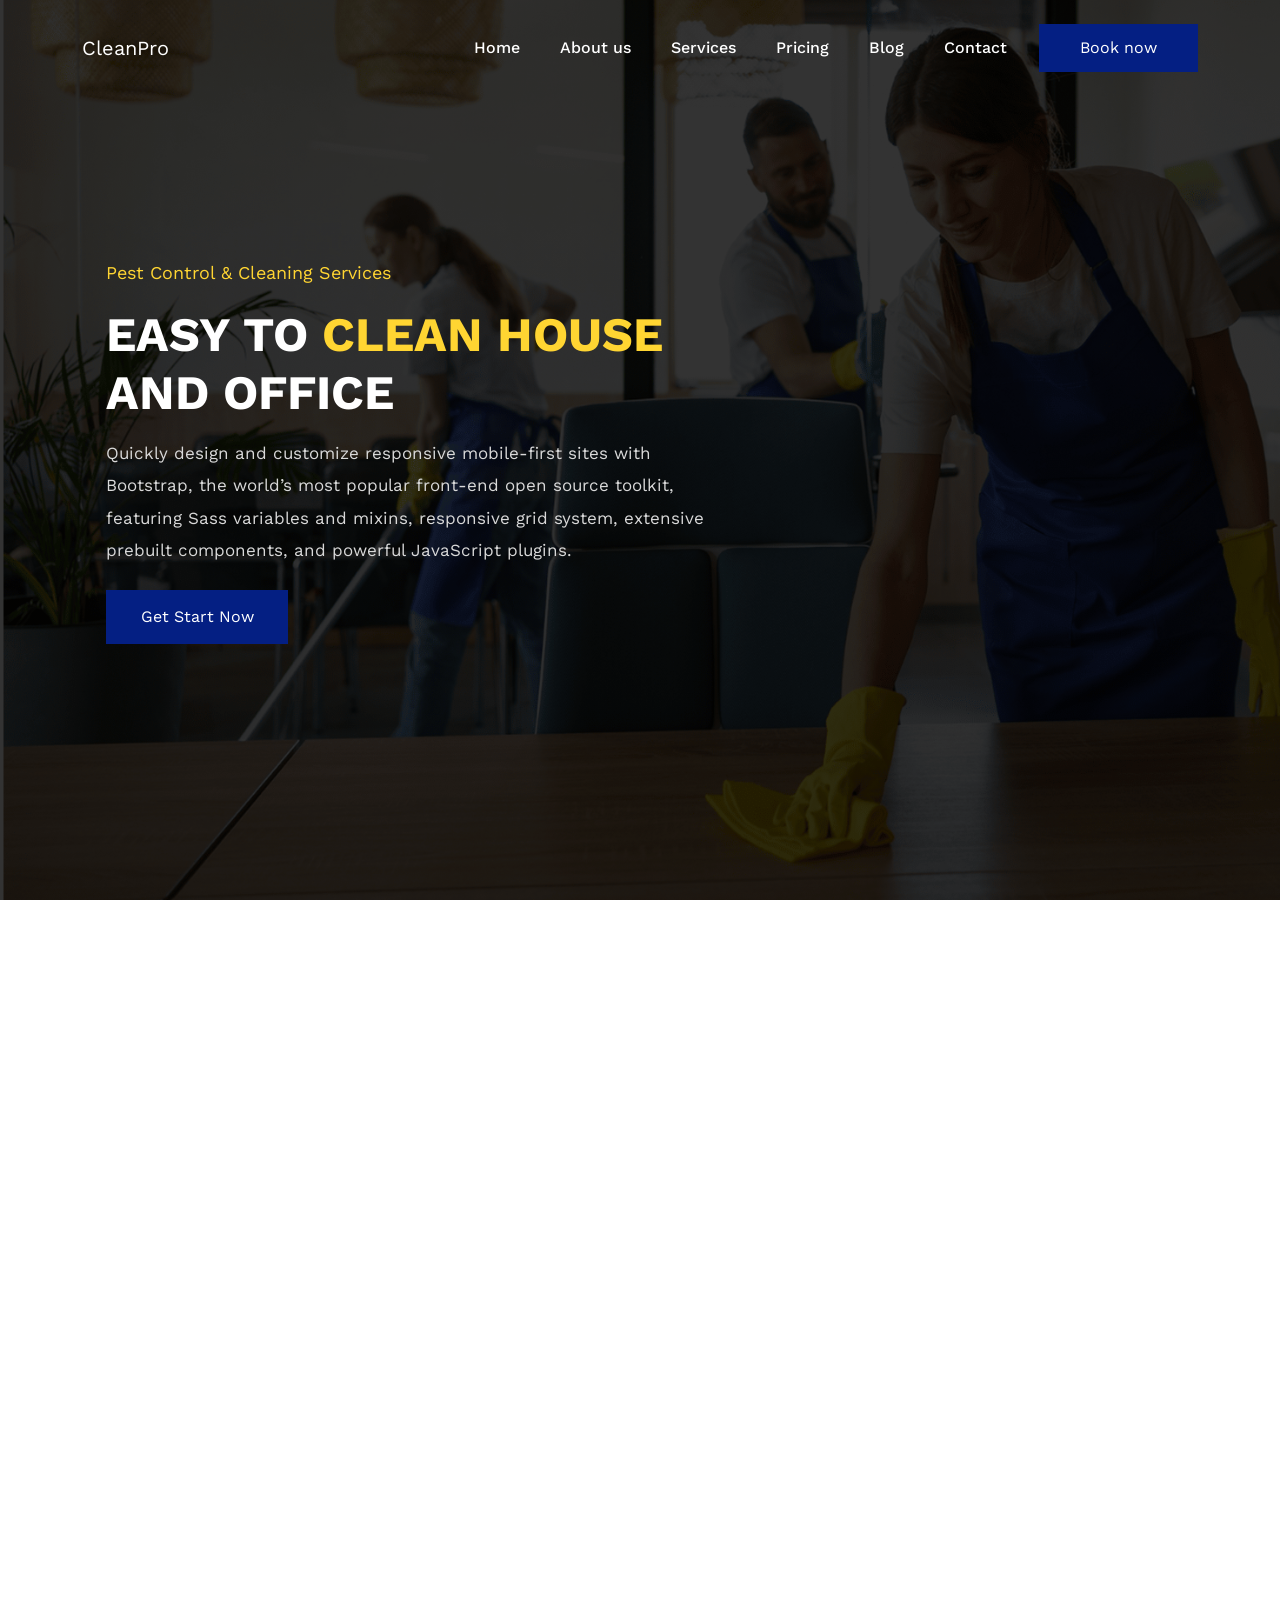
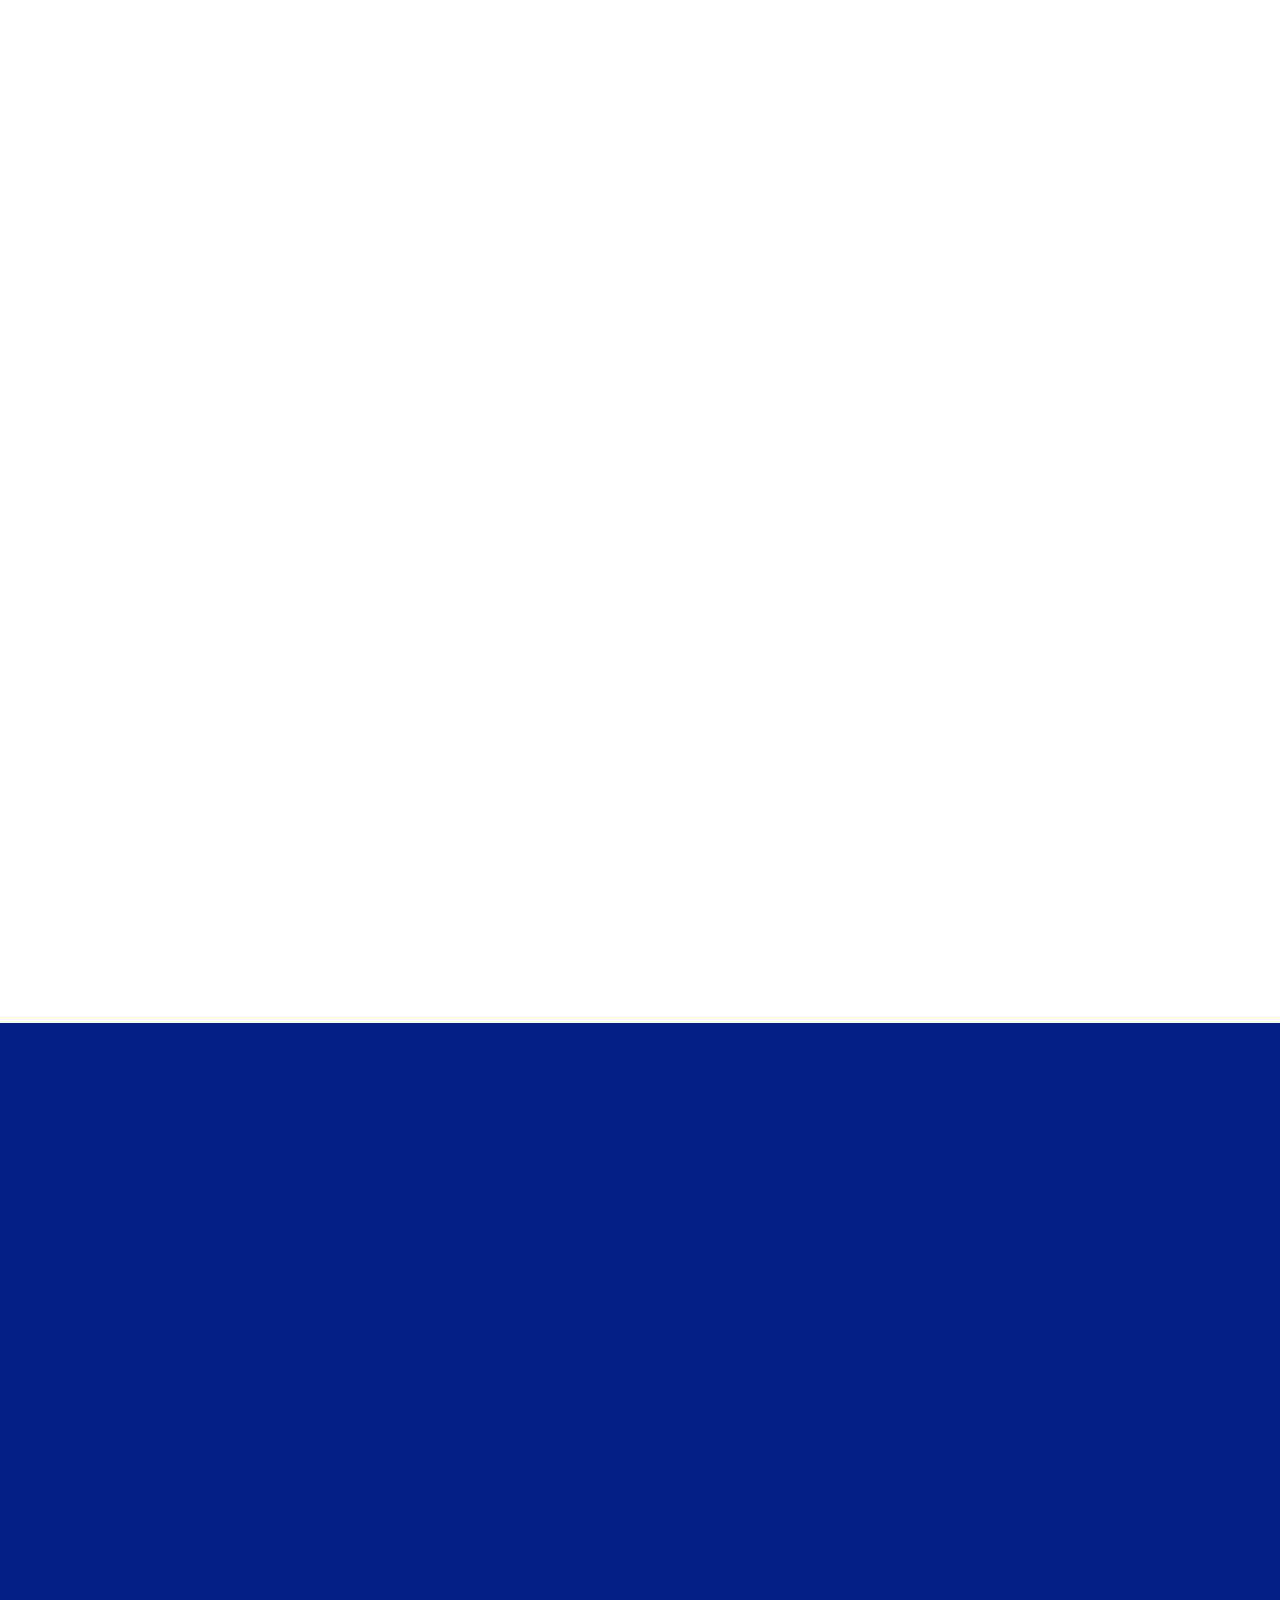
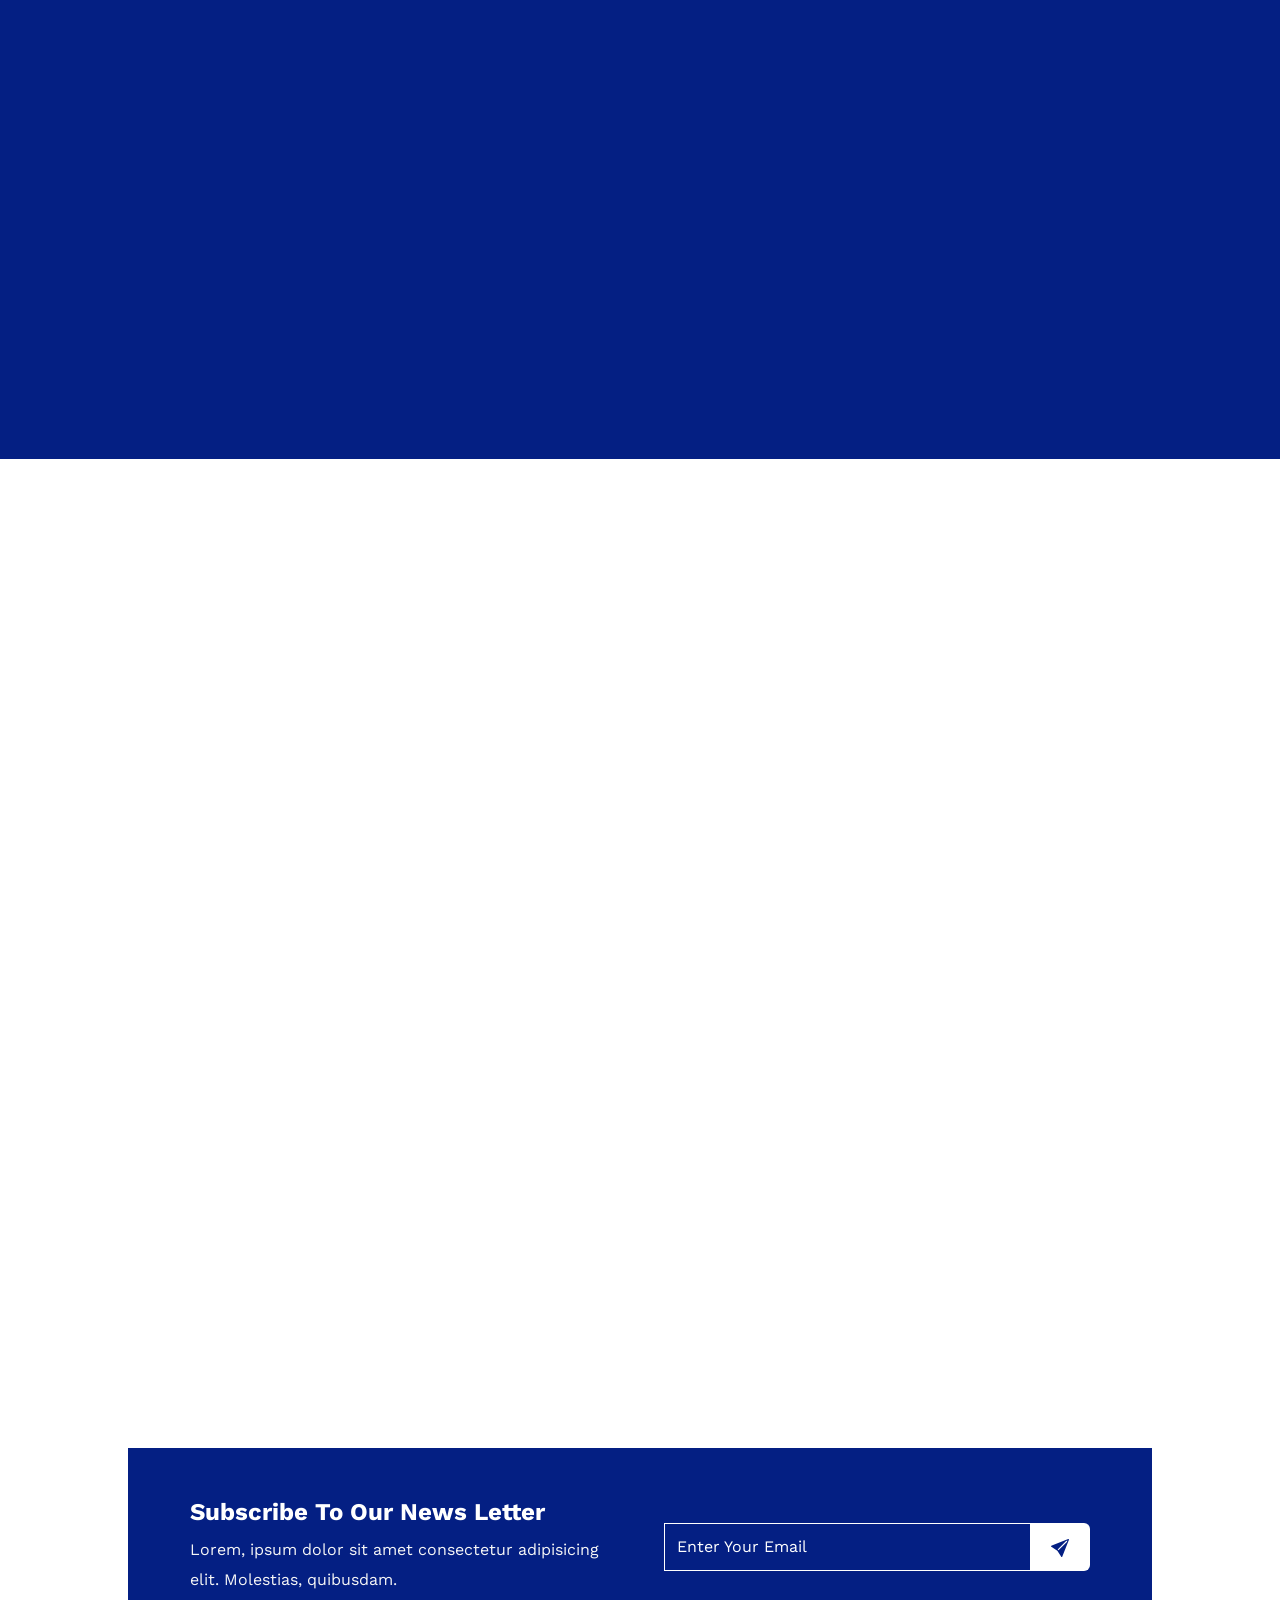
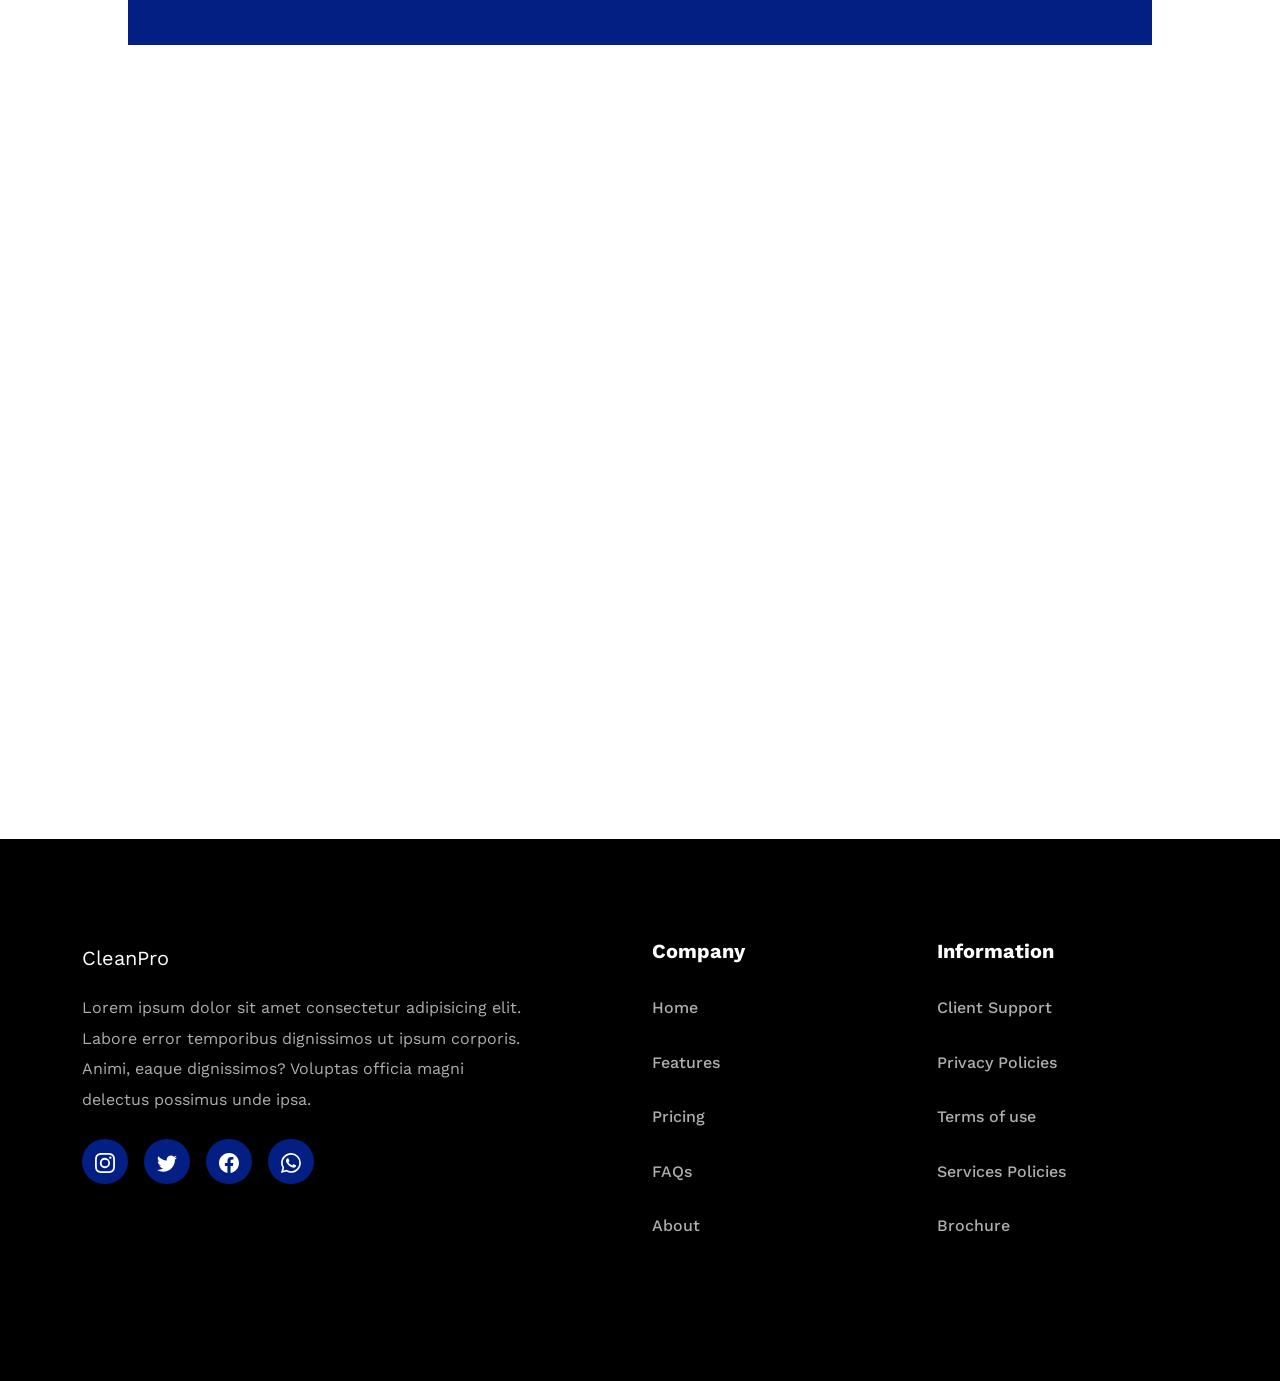
<file: index.html>
<!DOCTYPE html>
<html lang="en">
  <head>
    <meta charset="utf-8" />
    <meta name="viewport" content="width=device-width, initial-scale=1" />
    <meta
      name="description"
      content="Professional cleaning services for homes and offices. Book online today."
    />

    <title>CleanPro - Professional Cleaning Services</title>
    <link
      href="https://cdn.jsdelivr.net/npm/bootstrap@5.3.8/dist/css/bootstrap.min.css"
      rel="stylesheet"
      integrity="sha384-sRIl4kxILFvY47J16cr9ZwB07vP4J8+LH7qKQnuqkuIAvNWLzeN8tE5YBujZqJLB"
      crossorigin="anonymous"
    />

    <link
      href="https://cdn.jsdelivr.net/npm/aos@2.3.4/dist/aos.css"
      rel="stylesheet"
    />

    <link rel="stylesheet" href="css/style.css" />
    <link rel="icon" href="icon/clean-house.svg" type="image/svg+xml" />
  </head>
  <body>
    <main>
      <!-- navbar -->
      <nav
        class="navbar navbar-expand-lg fixed-top py-4 nav-scroll"
        aria-label="Offcanvas navbar large"
      >
        <div class="container">
          <a class="navbar-brand" href="#">CleanPro</a>
          <button
            class="navbar-toggler"
            type="button"
            data-bs-toggle="offcanvas"
            data-bs-target="#offcanvasNavbar2"
            aria-controls="offcanvasNavbar2"
            aria-label="Toggle navigation"
          >
            <span class="navbar-toggler-icon"></span>
          </button>
          <div
            class="offcanvas offcanvas-end bg-offcanvas"
            tabindex="-1"
            id="offcanvasNavbar2"
            aria-labelledby="offcanvasNavbar2Label"
          >
            <div class="offcanvas-header">
              <h5 class="offcanvas-title" id="offcanvasNavbar2Label">
                CleanPro
              </h5>
              <button
                type="button"
                class="btn-close"
                data-bs-dismiss="offcanvas"
                aria-label="Close"
              ></button>
            </div>
            <div class="offcanvas-body">
              <ul
                class="navbar-nav justify-content-lg-end align-items-lg-center flex-grow-1 pe-4 gap-4"
              >
                <li class="nav-item">
                  <a
                    class="nav-link active offcanvas-color"
                    aria-current="page"
                    href="#"
                    >Home</a
                  >
                </li>
                <li class="nav-item">
                  <a class="nav-link offcanvas-color" href="#about-us"
                    >About us</a
                  >
                </li>
                <li class="nav-item">
                  <a class="nav-link offcanvas-color" href="#services"
                    >Services</a
                  >
                </li>
                <li class="nav-item">
                  <a class="nav-link offcanvas-color" href="#pricing"
                    >Pricing</a
                  >
                </li>
                <li class="nav-item">
                  <a class="nav-link offcanvas-color" href="#blog">Blog</a>
                </li>
                <li class="nav-item">
                  <a class="nav-link offcanvas-color" href="#contact"
                    >Contact</a
                  >
                </li>
              </ul>
              <form class="d-flex mt-3 mt-lg-0" role="search">
                <button
                  class="btn btn-primary rounded-0"
                  id="book-nav"
                  type="submit"
                >
                  Book now
                </button>
              </form>
            </div>
          </div>
        </div>
      </nav>
      <!-- //navbar -->
      <!-- hero -->
      <section id="hero" class="min-vh-100 d-flex align-items-center">
        <div class="container">
          <div class="row px-4">
            <div class="col-lg-7">
              <p
                id="hero-title"
                data-aos="fade-right"
                data-aos-duration="1500"
                data-aos-delay="400"
              >
                Pest Control & Cleaning Services
              </p>
              <h3
                class="display-5 fw-bold text-white pt-3"
                data-aos="fade-right"
                data-aos-duration="2000"
                data-aos-delay="800"
              >
                EASY TO <span class="spn-yellow">CLEAN HOUSE</span> AND OFFICE
              </h3>
              <p
                class="mt-3 mb-4 text-light paragraph-size"
                data-aos="fade-right"
                data-aos-duration="2500"
                data-aos-delay="1200"
              >
                Quickly design and customize responsive mobile-first sites with
                Bootstrap, the world’s most popular front-end open source
                toolkit, featuring Sass variables and mixins, responsive grid
                system, extensive prebuilt components, and powerful JavaScript
                plugins.
              </p>
              <div
                class="aos-init"
                data-aos="fade-right"
                data-aos-duration="2500"
                data-aos-delay="1500"
              >
                <a href="#" class="btn btn-primary"> Get Start Now </a>
              </div>
            </div>
          </div>
        </div>
      </section>
      <!-- //hero -->

      <!-- about-us -->
      <section id="about-us">
        <div class="container">
          <div
            class="row flex-lg-row-reverse align-items-center mx-auto justify-content-center g-2"
          >
            <div id="about-before"></div>
            <div
              class="col col-10 col-sm-8 col-lg-5"
              data-aos="fade-up"
              data-aos-duration="1500"
              data-aos-delay="400"
            >
              <img
                src="img/about-us.jpg"
                class="d-block mx-lg-auto img-fluid"
                id="img-about-us"
                alt="about-us"
                width=""
                height=""
                loading="lazy"
              />
            </div>
            <div class="col-1 d-none d-md-block"></div>
            <div class="col-lg-6">
              <h1
                class="display-6 fw-bold text-body-emphasis lh-1 mt-4 mb-3"
                data-aos="fade-up"
                data-aos-duration="1500"
                data-aos-delay="400"
              >
                About us
              </h1>
              <p
                class="lead py-3"
                data-aos="fade-up"
                data-aos-duration="2000"
                data-aos-delay="800"
              >
                Lorem ipsum dolor sit amet, consectetur adipisicing elit.
                Dolores accusantium perferendis illum suscipit dolore fugiat
                quasi, veniam aliquam earum fugit totam ullam libero molestias
                minima!
              </p>
              <div
                data-aos="fade-up"
                data-aos-duration="2000"
                data-aos-delay="1200"
              >
                <div class="list-group">
                  <div class="d-flex gap-3 py-3 border-0" aria-current="true">
                    <img
                      src="icon/shine.svg"
                      alt="shine"
                      width="32"
                      height="32"
                      class="icon-shine flex-shrink-0"
                    />
                    <div class="d-flex gap-2 w-100" style="align-items: center">
                      <div><p class="mb-0">Best Quality</p></div>
                    </div>
                  </div>
                </div>
                <div class="list-group">
                  <div class="d-flex gap-3 py-3 border-0" aria-current="true">
                    <img
                      src="icon/shine.svg"
                      alt="shine"
                      width="32"
                      height="32"
                      class="icon-shine flex-shrink-0"
                    />
                    <div class="d-flex gap-2 w-100" style="align-items: center">
                      <div><p class="mb-0">Affordable Prices</p></div>
                    </div>
                  </div>
                </div>
                <div class="list-group">
                  <div class="d-flex gap-3 py-3 border-0" aria-current="true">
                    <img
                      src="icon/shine.svg"
                      alt="shine"
                      width="32"
                      height="32"
                      class="icon-shine flex-shrink-0"
                    />
                    <div class="d-flex gap-2 w-100" style="align-items: center">
                      <div><p class="mb-0">Standard cleaning tasks</p></div>
                    </div>
                  </div>
                </div>
                <div class="list-group">
                  <div class="d-flex gap-3 py-3 border-0" aria-current="true">
                    <img
                      src="icon/shine.svg"
                      alt="shine"
                      width="32"
                      height="32"
                      class="icon-shine flex-shrink-0"
                    />
                    <div class="d-flex gap-2 w-100" style="align-items: center">
                      <div><p class="mb-0">Next day availability</p></div>
                    </div>
                  </div>
                </div>
                <div class="d-grid d-md-flex justify-content-md-start mt-4">
                  <button type="button" class="btn btn-primary btn-lg">
                    Read more
                  </button>
                </div>
              </div>
            </div>
          </div>
        </div>
      </section>
      <!-- //about-us -->

      <!-- services -->
      <section id="services">
        <div class="container">
          <div class="row text-center mx-auto">
            <h1
              class="display-6 fw-bold text-body-emphasis"
              data-aos="fade-up"
              data-aos-duration="1500"
              data-aos-delay="400"
            >
              Services
            </h1>
            <div
              class="col-lg-8 col-12 mx-auto"
              data-aos="fade-up"
              data-aos-duration="1500"
              data-aos-delay="800"
            >
              <p class="lead pt-3 pb-4">
                Lorem ipsum dolor sit amet consectetur adipisicing elit. Placeat
                libero at cumque deserunt numquam assumenda.
              </p>
            </div>
          </div>
          <div
            class="row g-4 py-5 mb-5 row-cols-1 row-cols-md-2 row-cols-lg-3 justify-content-center"
          >
            <div
              class="col"
              data-aos="fade-up"
              data-aos-duration="1500"
              data-aos-delay="1000"
            >
              <div class="card card-services h-100">
                <div class="div-services-svg">
                  <img
                    src="icon/clean-window.svg"
                    width="60"
                    height="60"
                    alt="clean-window-icon"
                    loading="lazy"
                  />
                </div>
                <div class="card-body card-body-services pb-5">
                  <h5 class="card-title">Window Cleaning</h5>
                  <p class="card-text pt-2">
                    Lorem ipsum, dolor sit amet consectetur adipisicing elit.
                    Aperiam consequatur necessitatibus, atque accusantium
                    laudantium rem
                  </p>
                </div>
              </div>
            </div>
            <div
              class="col"
              data-aos="fade-up"
              data-aos-duration="1500"
              data-aos-delay="1200"
            >
              <div class="card card-services border-0 h-100">
                <div class="div-services-svg">
                  <img
                    src="icon/clean-house.svg"
                    width="60"
                    height="60"
                    alt="clean-house-icon"
                    loading="lazy"
                  />
                </div>
                <div class="card-body card-body-services pb-5">
                  <h5 class="card-title">House Cleaning</h5>
                  <p class="card-text pt-2">
                    Lorem ipsum, dolor sit amet consectetur adipisicing elit.
                    Aperiam consequatur necessitatibus, atque accusantium
                    laudantium rem
                  </p>
                </div>
              </div>
            </div>
            <div
              class="col"
              data-aos="fade-up"
              data-aos-duration="1500"
              data-aos-delay="1400"
            >
              <div class="card card-services border-0 h-100">
                <div class="div-services-svg">
                  <img
                    src="icon/clean-clothes.svg"
                    width="60"
                    height="60"
                    alt="clean-clothes-icon"
                    loading="lazy"
                  />
                </div>
                <div class="card-body card-body-services pb-5">
                  <h5 class="card-title">Clothes Cleaning</h5>
                  <p class="card-text pt-2">
                    Lorem ipsum, dolor sit amet consectetur adipisicing elit.
                    Aperiam consequatur necessitatibus, atque accusantium
                    laudantium rem
                  </p>
                </div>
              </div>
            </div>
          </div>
        </div>
      </section>
      <!-- //services -->
      <!-- pricing -->
      <section id="pricing">
        <div class="container">
          <div class="row text-center">
            <h1
              class="display-6 fw-bold text-white"
              data-aos="fade-up"
              data-aos-duration="1500"
              data-aos-delay="400"
            >
              Our Pricing
            </h1>
            <div
              class="col-lg-8 mx-auto"
              data-aos="fade-up"
              data-aos-duration="1500"
              data-aos-delay="800"
            >
              <p class="lead pt-3 pb-4 text-light">
                Lorem ipsum dolor sit amet consectetur adipisicing elit. Placeat
                libero at cumque deserunt numquam assumenda.
              </p>
            </div>
          </div>
          <div
            class="row row-cols-1 row-cols-md-2 row-cols-lg-3 mb-5 py-5 g-4 text-center justify-content-center"
          >
            <div
              class="col"
              data-aos="fade-up"
              data-aos-duration="1500"
              data-aos-delay="1000"
            >
              <div class="card card-pricing mb-4 shadow-sm h-100">
                <div class="card-header py-4">
                  <h5 class="my-0 fw-semibold">Basic Package</h5>
                </div>
                <div class="card-body pt-0 mb-3">
                  <h4 class="card-title pricing-card-title">
                    $59.00<small class="fw-normal"> / mo</small>
                  </h4>
                  <ul class="lh-3 m-4 text-start">
                    <li>Dusting of all surfaces</li>
                    <li>Sweeping and mopping floors</li>
                    <li>Vacuuming carpets and rugs</li>
                    <li>Emptying trash bins</li>
                    <li>Cleaning of kitchen surfaces</li>
                  </ul>
                  <button type="button" class="btn btn-lg btn-outline-primary">
                    Book Now
                  </button>
                </div>
              </div>
            </div>
            <div
              class="col"
              data-aos="fade-up"
              data-aos-duration="1500"
              data-aos-delay="1200"
            >
              <div class="card card-pricing mb-4 shadow-sm h-100">
                <div class="card-header py-4">
                  <h5 class="my-0 fw-semibold">Enterprise Package</h5>
                </div>
                <div class="card-body pt-0 mb-3">
                  <h4 class="card-title pricing-card-title">
                    $69.00<small class="fw-normal"> / mo</small>
                  </h4>
                  <ul class="lh-3 m-4 text-start">
                    <li>Detailed dusting</li>
                    <li>Wiping down of kitchen appt</li>
                    <li>Changing bed linens</li>
                    <li>Spot cleaning walls and doors</li>
                    <li>All services in the Basic Plan</li>
                  </ul>
                  <button type="button" class="btn btn-lg btn-outline-primary">
                    Book Now
                  </button>
                </div>
              </div>
            </div>
            <div
              class="col"
              data-aos="fade-up"
              data-aos-duration="1500"
              data-aos-delay="1400"
            >
              <div class="card card-pricing mb-4 shadow-sm h-100">
                <div class="card-header py-4">
                  <h5 class="my-0 fw-semibold">Premium Package</h5>
                </div>
                <div class="card-body pt-0 mb-3">
                  <h4 class="card-title pricing-card-title">
                    $99.00<small class="fw-normal"> / mo</small>
                  </h4>
                  <ul class="lh-3 m-4 text-start">
                    <li>All services in the Clean Plan</li>
                    <li>Deep cleaning of kitchen appt</li>
                    <li>Detailed bathroom cleaning</li>
                    <li>Organization of closets</li>
                    <li>upholstery spot cleaning</li>
                  </ul>
                  <button type="button" class="btn btn-lg btn-outline-primary">
                    Book Now
                  </button>
                </div>
              </div>
            </div>
          </div>
        </div>
      </section>
      <!-- //pricing -->

      <!-- blog -->
      <section id="blog">
        <div class="container">
          <div class="row text-center">
            <h1
              class="display-6 fw-bold text-body-emphasis"
              data-aos="fade-up"
              data-aos-duration="1500"
              data-aos-delay="400"
            >
              Blog
            </h1>
            <div
              class="col-lg-8 mx-auto"
              data-aos="fade-up"
              data-aos-duration="1500"
              data-aos-delay="800"
            >
              <p class="lead pt-3 pb-4">
                Lorem ipsum dolor sit amet consectetur adipisicing elit. Placeat
                libero at cumque deserunt numquam assumenda.
              </p>
            </div>
          </div>
          <div
            class="row row-cols-1 row-cols-md-2 row-cols-lg-3 mb-5 py-5 g-4 text-center justify-content-center"
          >
            <div
              class="col"
              data-aos="fade-up"
              data-aos-duration="1500"
              data-aos-delay="1000"
            >
              <div class="card h-100">
                <div class="blog-img position-relative">
                  <div class="img-zoom overflow-hidden">
                    <img
                      src="img/blog-1.jpg"
                      class="card-img-top"
                      alt="Blog-1"
                      loading="lazy"
                    />
                  </div>
                  <div class="blog-date">
                    <h6>22</h6>
                    <span>APR</span>
                  </div>
                </div>
                <div class="card-body text-start">
                  <h5 class="card-title pb-2 pt-1">
                    How We Keep Your Home Clean
                  </h5>
                  <p class="card-text">
                    Some quick example text to build on the card title and make
                    up the bulk of the card’s content.
                  </p>
                  <div class="div-blog-link">
                    <a href="#" class="blog-link"
                      ><span class="spn-blog-link">Read more</span>
                      <img
                        src="icon/arrow-blog-link.svg"
                        width="24"
                        height="24"
                        class="ms-1"
                    /></a>
                  </div>
                </div>
              </div>
            </div>
            <div
              class="col"
              data-aos="fade-up"
              data-aos-duration="1500"
              data-aos-delay="1200"
            >
              <div class="card h-100">
                <div class="blog-img position-relative">
                  <div class="img-zoom overflow-hidden">
                    <img
                      src="img/blog-2.jpg"
                      class="card-img-top"
                      alt="Blog-1"
                      loading="lazy"
                    />
                  </div>
                  <div class="blog-date">
                    <h6>16</h6>
                    <span>JUL</span>
                  </div>
                </div>
                <div class="card-body text-start">
                  <h5 class="card-title pb-2 pt-1">
                    How to Maintain a Clean Home
                  </h5>
                  <p class="card-text">
                    Some quick example text to build on the card title and make
                    up the bulk of the card’s content.
                  </p>
                  <div class="div-blog-link">
                    <a href="#" class="blog-link"
                      ><span class="spn-blog-link">Read more</span>
                      <img
                        src="icon/arrow-blog-link.svg"
                        width="24"
                        height="24"
                        class="ms-1"
                    /></a>
                  </div>
                </div>
              </div>
            </div>
            <div
              class="col"
              data-aos="fade-up"
              data-aos-duration="1500"
              data-aos-delay="1400"
            >
              <div class="card h-100">
                <div class="blog-img position-relative">
                  <div class="img-zoom overflow-hidden">
                    <img
                      src="img/blog-3.jpg"
                      class="card-img-top"
                      alt="Blog-1"
                      loading="lazy"
                    />
                  </div>
                  <div class="blog-date">
                    <h6>31</h6>
                    <span>DEC</span>
                  </div>
                </div>
                <div class="card-body text-start">
                  <h5 class="card-title pb-2 pt-1">
                    How We Keep Your Home Clean
                  </h5>
                  <p class="card-text">
                    Some quick example text to build on the card title and make
                    up the bulk of the card’s content.
                  </p>
                  <div class="div-blog-link">
                    <a href="#" class="blog-link"
                      ><span class="spn-blog-link">Read more</span>
                      <img
                        src="icon/arrow-blog-link.svg"
                        width="24"
                        height="24"
                        class="ms-1"
                    /></a>
                  </div>
                </div>
              </div>
            </div>
          </div>
        </div>
      </section>
      <!-- //blog -->
      <!-- newes-letter -->
      <section id="newsletter">
        <div class="container">
          <div
            class="row row-cols-1 row-cols-md-2 align-items-center g-4 g-md-5"
          >
            <div class="col">
              <h4 class="text-white">Subscribe To Our News Letter</h4>
              <p class="mb-0">
                Lorem, ipsum dolor sit amet consectetur adipisicing elit.
                Molestias, quibusdam.
              </p>
            </div>
            <div class="col">
              <div class="input-group">
                <input
                  type="text"
                  class="form-control"
                  placeholder="Enter Your Email"
                  aria-label="Enter Your Email"
                  aria-describedby="button-addon2"
                />
                <button class="btn bg-white" type="button" id="button-addon2">
                  <img src="icon/send.svg" alt="btn-newsletter" />
                </button>
              </div>
            </div>
          </div>
        </div>
      </section>
      <!-- //newes-letter -->
      <!-- contact -->

      <section id="contact">
        <div class="container">
          <div class="row text-center">
            <h1
              class="display-6 fw-bold text-body-emphasis"
              data-aos="fade-up"
              data-aos-duration="1500"
              data-aos-delay="400"
            >
              Contact
            </h1>
            <div
              class="col-lg-8 mx-auto"
              data-aos="fade-up"
              data-aos-duration="1500"
              data-aos-delay="800"
            >
              <p class="lead pt-3 pb-4">
                Lorem ipsum dolor sit amet consectetur adipisicing elit. Placeat
                libero at cumque deserunt numquam assumenda.
              </p>
            </div>
          </div>
          <div class="row row-cols-lg-2 row-cols-1 justify-content-center">
            <div class="col g-3">
              <div
                class="list-group"
                data-aos="fade-up"
                data-aos-duration="1500"
                data-aos-delay="1000"
              >
                <div
                  class="list-group-item align-items-center d-flex gap-3 border-0 mb-5"
                  aria-current="true"
                >
                  <div class="bg-primary rounded-pill">
                    <img
                      src="icon/telephone.svg"
                      alt="phone-icon"
                      width="20"
                      height="20"
                      loading="lazy"
                    />
                  </div>
                  <div class="d-flex w-100">
                    <div>
                      <h6 class="mb-0 h-contact">Call Us</h6>
                      <p class="mb-0 opacity-75">+(00) 123 456 789</p>
                    </div>
                  </div>
                </div>
                <div
                  class="list-group-item align-items-center d-flex gap-3 border-0 mb-5"
                  aria-current="true"
                >
                  <div class="bg-primary rounded-pill">
                    <img
                      src="icon/email.svg"
                      alt="phone-icon"
                      width="20"
                      height="20"
                      loading="lazy"
                    />
                  </div>
                  <div class="d-flex w-100">
                    <div>
                      <h6 class="mb-0 h-contact">Email</h6>
                      <p class="mb-0 opacity-75">example@email.com</p>
                    </div>
                  </div>
                </div>
                <div
                  class="list-group-item align-items-center d-flex gap-3 border-0"
                  aria-current="true"
                >
                  <div class="bg-primary rounded-pill">
                    <img
                      src="icon/address.svg"
                      alt="phone-icon"
                      width="20"
                      height="20"
                      loading="lazy"
                    />
                  </div>
                  <div class="d-flex w-100">
                    <div>
                      <h6 class="mb-0 h-contact">Address</h6>
                      <p class="mb-0 opacity-75">
                        7510, Brand Tower, New York, USA
                      </p>
                    </div>
                  </div>
                </div>
              </div>
            </div>
            <div
              class="row col g-3"
              data-aos="fade-up"
              data-aos-duration="1500"
              data-aos-delay="1000"
            >
              <div class="col-md-6">
                <input
                  type="text"
                  class="form-control"
                  id="first_name"
                  placeholder="First Name"
                />
              </div>
              <div class="col-md-6">
                <input
                  type="text"
                  class="form-control"
                  id="last_name"
                  placeholder="Last Name"
                />
              </div>
              <div class="col-md-6">
                <input
                  type="tel"
                  class="form-control"
                  id="number"
                  placeholder="Phone Number"
                />
              </div>
              <div class="col-md-6">
                <input
                  type="email"
                  class="form-control"
                  id="email"
                  placeholder="Email Address"
                />
              </div>
              <div class="col-md-12">
                <textarea
                  class="form-control"
                  id="message"
                  placeholder="Enter Your Message"
                  rows="3"
                ></textarea>
              </div>
              <div class="pt-3">
                <button class="btn btn-primary">Send Message</button>
              </div>
            </div>
          </div>
        </div>
      </section>
      <!-- //contact -->
      <!-- footer -->
      <footer id="footer">
        <div class="container">
          <div class="row row-cols-1">
            <div class="col col-lg-5 mb-3">
              <a
                href="#"
                class="d-flex align-items-center mb-3 text-white text-decoration-none fs-5"
                aria-label="Bootstrap"
              >
                CleanPro
              </a>
              <p class="footer-p pb-3">
                Lorem ipsum dolor sit amet consectetur adipisicing elit. Labore
                error temporibus dignissimos ut ipsum corporis. Animi, eaque
                dignissimos? Voluptas officia magni delectus possimus unde ipsa.
              </p>
              <ul
                class="nav col-md-4 flex-nowrap mb-5"
                style="display: -webkit-box"
              >
                <li class="">
                  <a
                    class="text-body-secondary li-footer"
                    href="#"
                    aria-label="Instagram"
                    ><img
                      src="icon/instagram.svg"
                      alt="instagram"
                      title="instagram"
                      loading="lazy"
                  /></a>
                </li>
                <li class="ms-3">
                  <a
                    class="text-body-secondary li-footer"
                    href="#"
                    aria-label="Facebook"
                    ><img
                      src="icon/twitter.svg"
                      alt="twitter"
                      title="twitter"
                      loading="lazy"
                  /></a>
                </li>
                <li class="ms-3">
                  <a
                    class="text-body-secondary li-footer"
                    href="#"
                    aria-label="Facebook"
                    ><img
                      src="icon/facebook.svg"
                      alt="facebook"
                      title="facebook"
                      loading="lazy"
                  /></a>
                </li>
                <li class="ms-3">
                  <a
                    class="text-body-secondary li-footer"
                    href="#"
                    aria-label="Facebook"
                    ><img
                      src="icon/whatsapp.svg"
                      alt="whatsapp"
                      title="whatsapp"
                      loading="lazy"
                    />
                  </a>
                </li>
              </ul>
            </div>
            <div class="col-lg-1"></div>
            <div class="col col-lg-3 mb-3">
              <h5 class="text-white">Company</h5>
              <ul class="nav flex-column">
                <li class="nav-item mb-4">
                  <a href="#" class="nav-link p-0 text-body-secondary">Home</a>
                </li>
                <li class="nav-item mb-4">
                  <a href="#" class="nav-link p-0 text-body-secondary"
                    >Features</a
                  >
                </li>
                <li class="nav-item mb-4">
                  <a href="#" class="nav-link p-0 text-body-secondary"
                    >Pricing</a
                  >
                </li>
                <li class="nav-item mb-4">
                  <a href="#" class="nav-link p-0 text-body-secondary">FAQs</a>
                </li>
                <li class="nav-item mb-4">
                  <a href="#" class="nav-link p-0 text-body-secondary">About</a>
                </li>
              </ul>
            </div>
            <div class="col col-lg-3 mb-3">
              <h5 class="text-white">Information</h5>
              <ul class="nav flex-column">
                <li class="nav-item mb-4" style="width: max-content">
                  <a href="#" class="nav-link p-0 text-body-secondary"
                    >Client Support</a
                  >
                </li>
                <li class="nav-item mb-4">
                  <a href="#" class="nav-link p-0 text-body-secondary"
                    >Privacy Policies</a
                  >
                </li>
                <li class="nav-item mb-4">
                  <a href="#" class="nav-link p-0 text-body-secondary"
                    >Terms of use</a
                  >
                </li>
                <li class="nav-item mb-4">
                  <a href="#" class="nav-link p-0 text-body-secondary"
                    >Services Policies</a
                  >
                </li>
                <li class="nav-item mb-4">
                  <a href="#" class="nav-link p-0 text-body-secondary"
                    >Brochure</a
                  >
                </li>
              </ul>
            </div>
          </div>
        </div>
      </footer>
      <!-- //footer -->
    </main>
    <script
      src="https://cdn.jsdelivr.net/npm/bootstrap@5.3.8/dist/js/bootstrap.bundle.min.js"
      integrity="sha384-FKyoEForCGlyvwx9Hj09JcYn3nv7wiPVlz7YYwJrWVcXK/BmnVDxM+D2scQbITxI"
      crossorigin="anonymous"
    ></script>
    <script
      src="https://code.jquery.com/jquery-3.7.1.min.js"
      integrity="sha256-/JqT3SQfawRcv/BIHPThkBvs0OEvtFFmqPF/lYI/Cxo="
      crossorigin="anonymous"
    ></script>
    <script src="https://cdn.jsdelivr.net/npm/aos@2.3.4/dist/aos.js"></script>
    <script>
      AOS.init({});
    </script>

    <script src="js/js.js"></script>
  </body>
</html>
</file>
<file: css/style.css>
@import url("https://fonts.googleapis.com/css2?family=Work+Sans:ital,wght@0,100..900;1,100..900&display=swap");
:root {
  --c-primary: #1195ff;
  --c-yellow: #ffd532;
  --c-link: #4d4d4d;
  --c-body: #636383;
  --c-light: #f6f6f6;
  --c-h: rgba(4, 31, 131);
  --c-secondary-light: rgb(217 217 217) !important;
  --f-main: "Work Sans", sans-serif;
  --transition: all 0.4s cubic-bezier(0.165, 0.84, 0.44, 1);
  --shadow: 0px 15px 40px rgba(0, 0, 0, 0.1);
  --line-height: 1.9;
  --line-height-3: 3;
}

/* Reset & Helpers */
body {
  font-family: var(--f-main);
  color: var(--c-body);
  line-height: var(--line-height);
}

h1,
.h1,
h2,
.h2,
h3,
.h3,
h4,
.h4,
h5,
.h5,
h6,
.h6 {
  font-weight: 700;
  color: var(--c-link);
}

a {
  text-decoration: none;
  color: var(--c-light);
  transition: var(--transition);
}

a:hover {
  color: var(--c-yellow) !important;
}

p,
li {
  color: #4d4d4d !important;
}
img {
  width: 100%;
}
.lh-3 {
  line-height: var(--line-height-3);
}

section,
footer {
  padding-top: 100px;
  padding-bottom: 100px;
}
/* contact-icon */
.bg-primary {
  background-color: var(--c-h) !important;
  /* padding: 10px 15px; */
  min-height: 50px;
  min-width: 50px;
  text-align: center;
  align-content: center;
}
.btn-primary:hover {
  background-color: rgb(255, 255, 255) !important;
  border-color: var(--c-h);
  color: var(--c-h) !important;
}
/* header */
#hero {
  /* rgba(4, 31, 131, 0.8), rgba(4, 31, 131, 0.8) */
  background: linear-gradient(rgba(0, 0, 0, 0.8), rgba(0, 0, 0, 0.8)),
    url(../img/bg-hero.png);
  background-size: cover;
}
/* navbar */
.nav-link {
  font-weight: 500 !important;
}
.nav-scroll {
  transition: var(--transition);
}
.navbar-toggler {
  border-color: transparent;
  border-radius: 0;
}
/* button-primary */
#book-nav {
  width: 159px !important;
  height: 48px !important;
  border-radius: 0;
  font-size: 16px;
}
.navbar-toggler-icon {
  background-image: url(../icon/nav-toggler.svg) !important;
}
/* background-offcanvas */
.bg-offcanvas {
  background-color: #ffffff;
}
/* offcanvas-nav-color */
.navbar-brand,
.bg-offcanvas > .offcanvas-body > ul > li > .offcanvas-color {
  color: #ffffff;
}
.btn-close {
  background: url(../icon/btn-close.svg);
  width: 2px;
  height: 2px;
}
/* book-nav */
.btn-primary {
  width: 182px;
  height: 54px;
  border-radius: 0;
  font-size: 16px;
  align-content: center;
  background-color: var(--c-h);
  color: #ffffff;
  border-color: var(--c-h);
}
/* hero-span */
#hero-title {
  color: var(--c-yellow) !important;
  font-size: 18px !important;
  margin-bottom: 0px;
}
/* span-yellow */
.spn-yellow {
  color: var(--c-yellow);
}
/* text-light */
.text-light {
  color: rgb(217 217 217) !important;
}
/* paragraph-size */
.paragraph-size {
  font-size: 17px !important;
}
/* about-us */
#about-us {
  position: relative;
}
/* about-us-img */
#img-about-us {
  box-shadow: 120px 80px 0px 0px var(--c-h);
}
/* text-body-color */
.text-body-emphasis {
  color: var(--c-h) !important;
}
/* services-svg */
.services-svg {
  width: 60px;
  height: 60px;
  fill: var(--c-h);
}
/* .card-body-services */
.card-body-services {
  margin-top: -10%;
  text-align: center;
}
/* div-services-svg-icon */
.div-services-svg {
  padding: 15px;
  width: max-content;
  border: 1px solid #dedede;
  border-radius: 50px;
  background: #ffffff;
  position: relative;
  top: -45px;
  align-self: center;
  transition: var(--transition);
}
/* font-size-card-title */
.card-body {
  padding: 20px 25px 20px 25px;
}
.card-title {
  font-size: 18px;
}
/* card-text */
.card-text {
  color: #4d4d4d;
}
/* card-services-border */
.card-services {
  transition: var(--transition);
  border: 1px solid #dedede !important;
}
/* card-services-background-color */
.card-services:hover {
  background-color: var(--c-h);
}
/* card-title-services */
.card-services:hover .card-body-services {
  color: #ffffff !important;
}
/* .card-services-hover-text-color */
#newsletter > .container > .row > .col > p,
.card-services:hover .card-text {
  color: var(--c-light) !important;
}
/* icon-shine-size */
.icon-shine {
  width: 32px;
  height: 32px;
}
/* background-pricing */
#pricing {
  background: var(--c-h);
}
/* card-header */
.card-header {
  background-color: transparent;
  border-bottom: none;
}
/* pricing-card-title */
.pricing-card-title {
  background: var(--c-h);
  color: #ffffff;
  padding: 15px;
  width: 75%;
  margin-inline: auto;
}
/* card-pricing-border-radius */
#pricing > .container > .row > .col > .card {
  border-radius: 0;
}
/* card-pricing-button */
#pricing > .container > .row > .col > .card > .card-body > button {
  width: 80%;
  height: 50px;
  border-radius: 0;
  border-color: #666666;
  color: #000000;
  font-size: 16px;
}
/* card-pricing-button-hover */
#pricing > .container > .row > .col > .card > .card-body > button:hover {
  background-color: var(--c-h);
  color: #ffffff;
}
.card {
  border-radius: 0;
}
.card-pricing > .card-body {
  padding: 0 !important;
}
/* change-color-button-pricing */
.card-pricing:hover > .card-body > button {
  background-color: var(--c-h);
  color: #ffffff !important;
}
/* blog-date-before */
#blog > .container > .row > .col > .card {
  position: relative;
}
.blog-date {
  position: absolute;
  right: 0;
  bottom: 0;
  background: var(--c-h);
  width: 4rem;
  line-height: 0.7;
  height: 4rem;
  align-content: center;
  z-index: 1;
  transform: translateX(65px);
  transition: var(--transition);
}
/* card-hover-blog-date-show */
#blog > .container > .row > .col > .card:hover .blog-date {
  transform: translateX(0);
}
/* blog-date-heading-title-color */
.blog-date > h6,
span {
  color: var(--c-yellow) !important;
}
.blog-img {
  overflow: hidden;
}
/* transition-blog-img */
.blog-img > .img-zoom > img {
  transition: var(--transition);
  border-radius: 0;
}
/* transition-blog-img-hover */
#blog > .container > .row > .col > .card:hover .blog-img > .img-zoom > img {
  transform: scale(1.05);
}
/* card-body-heading-color */
#blog > .container > .row > .col > .card:hover .card-body > h5 {
  color: var(--c-h);
}
/* read-more-blog-link */
.div-blog-link {
  width: max-content;
  transition: var(--transition);
}
.div-blog-link:hover {
  transform: translateX(5px) !important;
}
.spn-blog-link {
  color: var(--c-h) !important;
  font-weight: 600;
}
.blog-link:hover {
  color: var(--c-h) !important;
}
.blog-link > img {
  width: 24px !important;
  height: 24px !important;
}

/* form-control */
.form-control {
  height: 3rem;
  border-radius: 0;
}
.form-control:focus {
  border-color: var(--c-h);
  box-shadow: none;
}
/* textarea */
textarea {
  height: 10rem !important;
}
/* list-group-img-contact-section */
.list-group-item > div > img {
  width: 20px;
  height: 20px;
}
/* h-contact */
.h-contact {
  font-size: 18px !important;
}
/* newsletter */
#newsletter {
  background-color: var(--c-h);
  padding: 50px;
  margin-inline: 10%;
}
/* footer */
#footer {
  background-color: #000000;
}
/* footer-a-p-color */

#footer > .container > .row > .col > ul > li > a,
.footer-p {
  color: #d9d9d9cc !important;
}
/* footer-links-hover */
#footer > .container > .row > .col > ul > li > a:hover {
  color: var(--c-yellow) !important;
}
/* footer-title-links */
#footer > .container > .row > .col > h5 {
  padding-bottom: 22px;
}
/* footer-icon-size */
#footer > .container > .row > .col > ul > li > a > img {
  width: 20px;
  height: 20px;
}
/* footer-bg-icon */
#footer > .container > .row > .col > ul > li > .li-footer {
  background: var(--c-h);
  padding: 13px;
  border-radius: 30px;
}
/* footer-bg-icon-hover */
.li-footer:hover {
  background-color: var(--c-yellow) !important;
}
/* input-group-send-email */
.input-group > input,
.input-group > input:focus {
  border-color: #ffffff;
  background-color: transparent;
  color: #ffffff;
}
/* input-group-send-email-text-color */
.input-group > input::placeholder {
  color: #ffffff;
}
.input-group > button {
  padding-inline: 20px !important;
  width: 60px !important;
  height: auto;
  transition: var(--transition);
}
.input-group > button:hover {
  background-color: #dddcdc !important;
}
/* add-class-js */
.custom-navbar {
  background-color: #ffffff !important;

  box-shadow: 0px 15px 40px rgba(0, 0, 0, 0.1);
  padding-top: 0.7rem !important;
  padding-bottom: 0.7rem !important;
}
.nav-color {
  color: var(--c-h) !important;
}
.navbar-toggler-icon-2 {
  background-image: url(../icon/nav-toggler-2.svg) !important;
}
@media screen and (max-width: 991px) {
  .nav-scroll {
    transition: none;
  }
  /* offcanvas-nav-color */
  .bg-offcanvas > .offcanvas-body > ul > li > .offcanvas-color {
    color: var(--c-h);
  }

  .bg-offcanvas > .offcanvas-body > ul > li > .offcanvas-color:hover {
    color: var(--c-yellow) !important;
  }
  #services > .container > .row > .col {
    margin-top: 10%;
  }
  .card-services {
    border: 0 !important;
  }

  #newsletter {
    margin-inline: 0;
  }
  #img-about-us {
    box-shadow: 120px -80px 0px 0px var(--c-h);
  }
}
</file>
